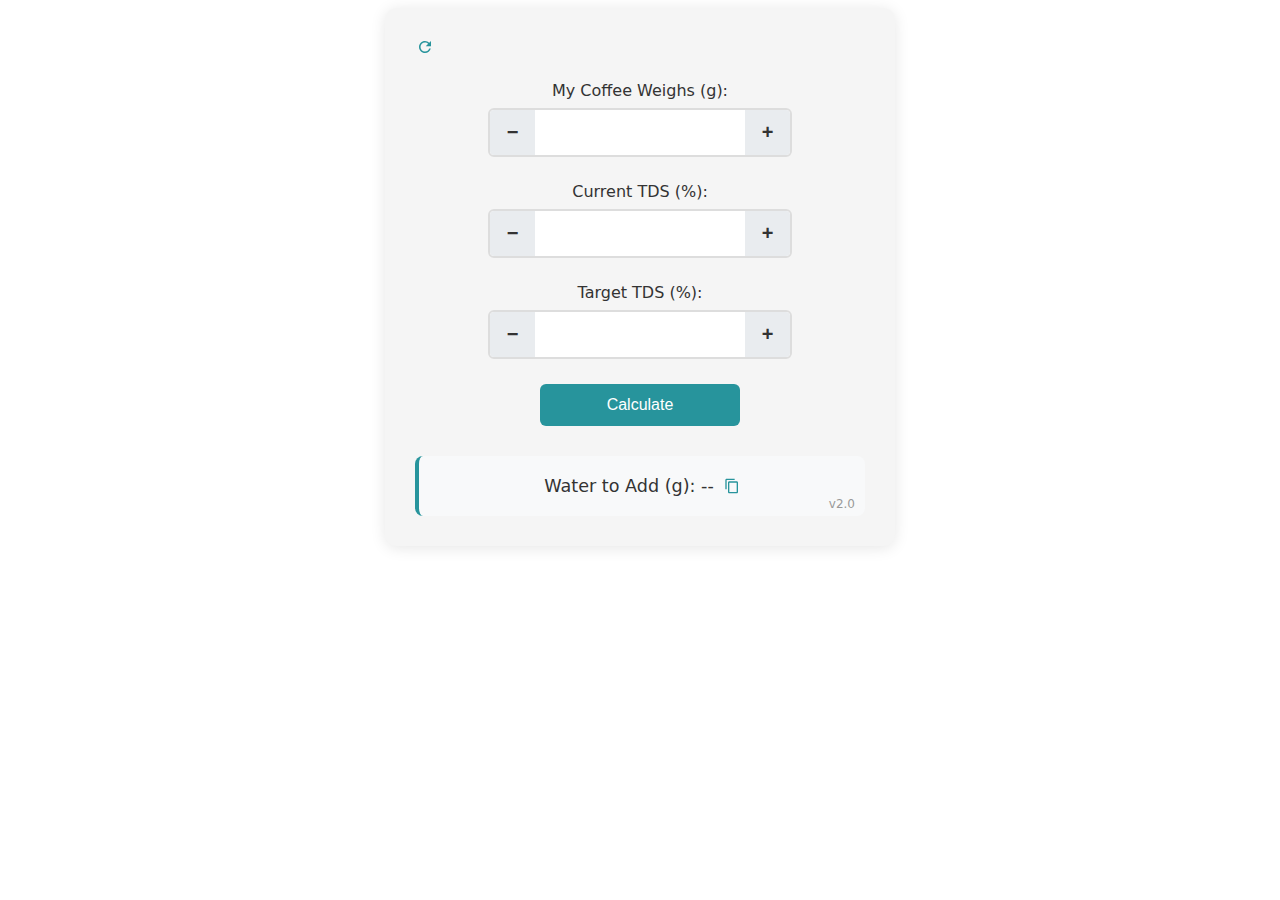
<file: index.html>
<!DOCTYPE html>
<html lang="en">
<head>
    <meta charset="UTF-8">
    <meta name="viewport" content="width=device-width, initial-scale=1.0">
    <title>Coffee Bypass Calculator</title>
    <link rel="stylesheet" href="styles.css">
</head>
<body>
    <div id="calculator">
        <div class="calculator-header">
            <button class="reset-btn" onclick="resetCalculator()" aria-label="Reset calculator">
                <svg viewBox="0 0 24 24" width="20" height="18">
                    <path fill="currentColor" d="M17.65 6.35A7.958 7.958 0 0012 4c-4.42 0-7.99 3.58-7.99 8s3.57 8 7.99 8c3.73 0 6.84-2.55 7.73-6h-2.08A5.99 5.99 0 0112 18c-3.31 0-6-2.69-6-6s2.69-6 6-6c1.66 0 3.14.69 4.22 1.78L13 11h7V4l-2.35 2.35z"/>
                </svg>
            </button>
        </div>

        <div class="input-group">
            <label for="coffeeWeight">My Coffee Weighs (g):</label>
            <div class="stepper" role="spinbutton" aria-valuemin="0">
                <button type="button" class="stepper-btn minus">−</button>
                <input type="number" id="coffeeWeight" required step="1" min="0">
                <button type="button" class="stepper-btn plus">+</button>
            </div>
        </div>

        <div class="input-group">
            <label for="currentTDS">Current TDS (%):</label>
            <div class="stepper" role="spinbutton" aria-valuemin="0" aria-valuemax="12">
                <button type="button" class="stepper-btn minus">−</button>
                <input type="number" id="currentTDS" required step="0.01" min="0" max="12">
                <button type="button" class="stepper-btn plus">+</button>
                <div class="tooltip">Range: 0-12%</div>
            </div>
        </div>

        <div class="input-group">
            <label for="targetTDS">Target TDS (%):</label>
            <div class="stepper" role="spinbutton" aria-valuemin="0" aria-valuemax="5">
                <button type="button" class="stepper-btn minus">−</button>
                <input type="number" id="targetTDS" required step="0.01" min="0" max="5">
                <button type="button" class="stepper-btn plus">+</button>
                <div class="tooltip">Range: 0-5%</div>
            </div>
        </div>

        <button id="calculate-btn" class="calculate" onclick="showCalculating()">Calculate</button>

        <div class="results">
            <div class="result-wrapper">
                <p id="waterToAdd">Water to Add (g): --</p>
                <button class="copy-btn" onclick="copyResults()" aria-label="Copy results">
                    <svg viewBox="0 0 24 24" width="16" height="16">
                        <path fill="currentColor" d="M16 1H4c-1.1 0-2 .9-2 2v14h2V3h12V1zm3 4H8c-1.1 0-2 .9-2 2v14c0 1.1.9 2 2 2h11c1.1 0 2-.9 2-2V7c0-1.1-.9-2-2-2zm0 16H8V7h11v14z"/>
                    </svg>
                </button>
            </div>
            <div class="version-label">v2.0</div>
        </div>

        <!-- Toast notification -->
        <div id="toast" class="toast" role="alert" aria-live="polite"></div>
    </div>

    <script src="coffee_bypass_calculator.js"></script>
</body>
</html>
</file>
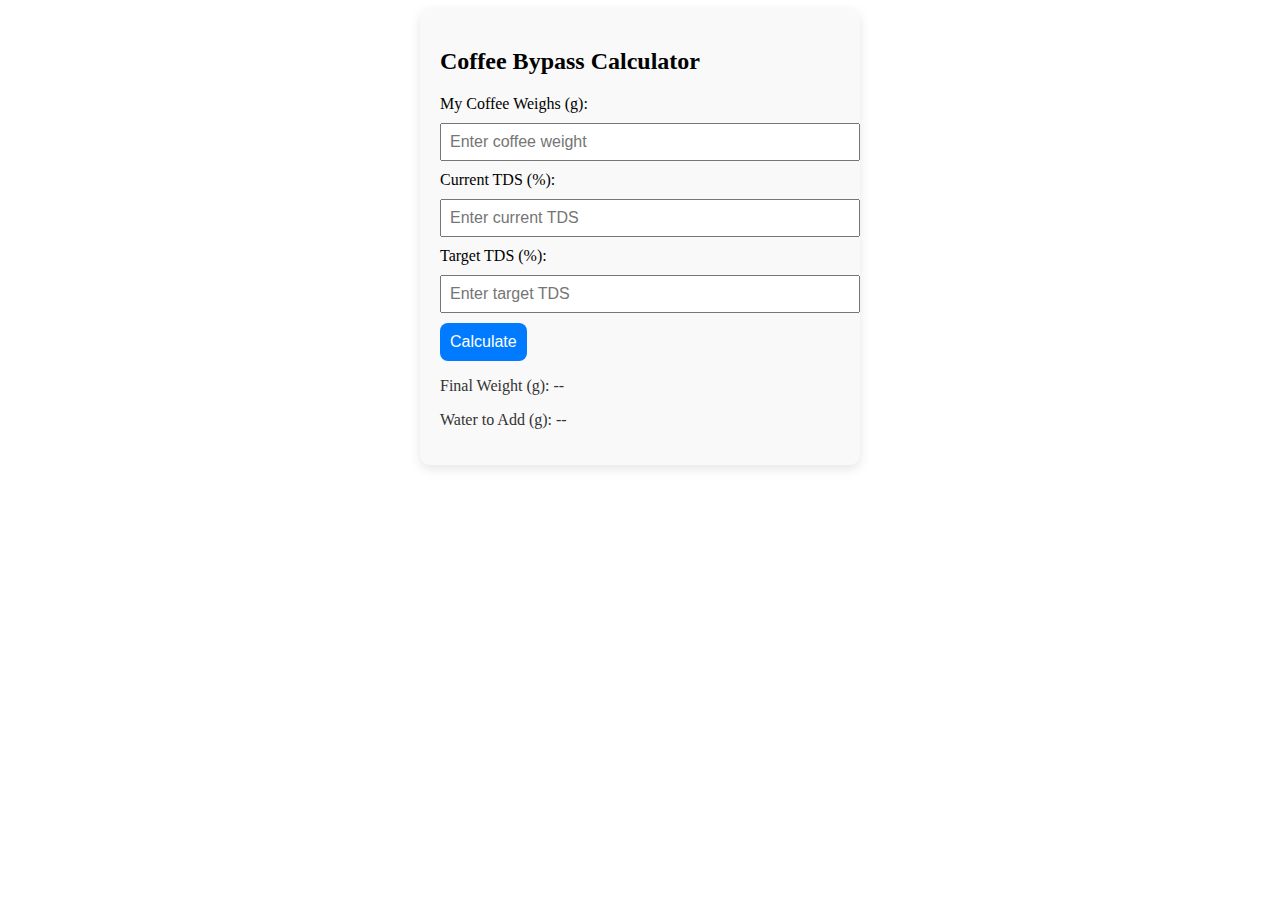
<file: coffee_bypass_calculator.html>
<!DOCTYPE html>
<html lang="en">
<head>
  <meta charset="UTF-8">
  <meta name="viewport" content="width=device-width, initial-scale=1.0">
  <title>Coffee Bypass Calculator</title>
  <style>
    #calculator {
      max-width: 400px;
      margin: 0 auto;
      padding: 20px;
      background-color: #f9f9f9;
      border-radius: 10px;
      box-shadow: 0px 4px 12px rgba(0, 0, 0, 0.1);
    }
    label, input {
      display: block;
      width: 100%;
      margin-bottom: 10px;
    }
    input[type="number"] {
      padding: 8px;
      font-size: 16px;
    }
    button {
      padding: 10px;
      background-color: #007BFF;
      color: white;
      border: none;
      border-radius: 8px;
      font-size: 16px;
      cursor: pointer;
    }
    .results p {
      font-size: 16px;
      color: #333;
    }
  </style>
</head>
<body>

  <div id="calculator">
    <h2>Coffee Bypass Calculator</h2>

    <label for="coffeeWeight">My Coffee Weighs (g):</label>
    <input type="number" id="coffeeWeight" placeholder="Enter coffee weight" required>

    <label for="currentTDS">Current TDS (%):</label>
    <input type="number" id="currentTDS" placeholder="Enter current TDS" required>

    <label for="targetTDS">Target TDS (%):</label>
    <input type="number" id="targetTDS" placeholder="Enter target TDS" required>

    <button id="calculate-btn">Calculate</button>

    <div class="results">
      <p id="finalWeight">Final Weight (g): --</p>
      <p id="waterToAdd">Water to Add (g): --</p>
    </div>
  </div>

  <script>
    document.addEventListener('DOMContentLoaded', function() {
      
      const calculateButton = document.getElementById('calculate-btn');

      // Event listener for the button
      calculateButton.addEventListener('click', function() {
        
        const coffeeWeight = parseFloat(document.getElementById('coffeeWeight').value);
        const currentTDS = parseFloat(document.getElementById('currentTDS').value);
        const targetTDS = parseFloat(document.getElementById('targetTDS').value);

        // Validate input
        if (isNaN(coffeeWeight) || isNaN(currentTDS) || isNaN(targetTDS) || coffeeWeight <= 0 || currentTDS <= 0 || targetTDS <= 0) {
          alert("Please enter valid positive numbers.");
          return;
        }

        // Calculate the final weight and water to add
        const finalWeight = (coffeeWeight * currentTDS) / targetTDS;
        const waterToAdd = finalWeight - coffeeWeight;

        // Display results
        document.getElementById('finalWeight').innerText = 'Final Weight (g): ' + finalWeight.toFixed(2);
        document.getElementById('waterToAdd').innerText = 'Water to Add (g): ' + waterToAdd.toFixed(2);
      });
    });
  </script>

</body>
</html>
</file>
<file: styles.css>
:root {
    --primary-color: #27949C;
    --text-color: #333;
    --border-color: #ddd;
    --hover-color: #1b666c;
    --error-color: #dc3545;
    --toast-bg: rgba(0, 0, 0, 0.8);
}

#calculator {
    max-width: 450px;
    margin: 0px auto;
    padding: 30px;
    background: #f5f5f5;
    border-radius: 12px;
    box-shadow: 0 2px 15px rgba(0,0,0,0.1);
    font-family: system-ui, -apple-system, sans-serif;
}

/* Calculator Header */
.calculator-header {
    display: flex;
    justify-content: space-between;
    align-items: center;
    margin-bottom: 25px;
}

.calculator-header h2 {
    color: var(--primary-color);
    margin: 0;
}

/* Input Groups */
.input-group {
    margin-bottom: 25px;
    position: relative;
}

label {
    display: block;
    margin-bottom: 8px;
    font-weight: 400;
    color: var(--text-color);
    text-align: center;
}

/* Stepper Container */
.stepper {
    position: relative;
    display: flex;
    align-items: center;
    height: 45px;
    width: 300px;
    border: 2px solid var(--border-color);
    border-radius: 6px;
    overflow: hidden;
    margin: 0 auto;
    background: white;
    transition: border-color 0.3s ease;
}

.stepper.invalid {
    border-color: var(--error-color);
}

/* Stepper Input */
.stepper input[type="number"] {
    -moz-appearance: textfield;
    flex: 1;
    border: none;
    text-align: center;
    padding: 0 45px;
    margin: 0;
    font-size: 14px; /* Slightly smaller font size for longer numbers */
    height: 100%;
    width: 100%;
    min-width: 0;
    background: transparent;
}

.stepper input[type="number"]::-webkit-outer-spin-button,
.stepper input[type="number"]::-webkit-inner-spin-button {
    -webkit-appearance: none;
    margin: 0;
}

/* Stepper Buttons */
.stepper-btn {
    position: absolute;
    width: 45px;
    height: 100%;
    background: #e9ecef;
    border: none;
    cursor: pointer;
    display: flex;
    align-items: center;
    justify-content: center;
    font-size: 20px;
    font-weight: bold;
    user-select: none;
    transition: background-color 0.2s ease;
    color: var(--text-color);
    z-index: 2;
}

.stepper-btn.minus {
    left: 0;
}

.stepper-btn.plus {
    right: 0;
}

.stepper-btn:hover {
    background: #dee2e6;
}

/* Input Focus State */
.stepper input:focus {
    outline: none;
}

.stepper:focus-within {
    border-color: var(--primary-color);
}

/* Tooltip */
.tooltip {
    position: absolute;
    top: -30px;
    left: 50%;
    transform: translateX(-50%);
    background: var(--toast-bg);
    color: white;
    padding: 4px 8px;
    border-radius: 4px;
    font-size: 12px;
    pointer-events: none;
    opacity: 0;
    transition: opacity 0.2s;
    white-space: nowrap;
    z-index: 3;
}

.stepper:hover .tooltip {
    opacity: 1;
}

/* Calculate Button */
button.calculate {
    background: var(--primary-color);
    color: white;
    border: none;
    padding: 12px 20px;
    border-radius: 6px;
    cursor: pointer;
    font-size: 16px;
    margin: 20px auto;
    display: block;
    width: 200px;
    transition: all 0.3s ease;
}

button.calculate:hover {
    background: var(--hover-color);
}

button.calculate:disabled {
    opacity: 0.7;
    cursor: not-allowed;
}

/* Results Section */
.results {
    margin-top: 30px;
    padding: 20px;
    background: #f8f9fa;
    border-radius: 8px;
    border-left: 4px solid var(--primary-color);
    position: relative;
}

.result-wrapper {
    display: flex;
    align-items: center;
    justify-content: center;
    gap: 10px;
}

.results p {
    margin: 0;
    font-size: 1.1em;
    color: var(--text-color);
}

/* Animation for value changes */
@keyframes highlight {
    0% { background-color: transparent; }
    50% { background-color: rgba(39, 148, 156, 0.1); }
    100% { background-color: transparent; }
}

.results p.changed {
    animation: highlight 0.5s ease-out;
}

/* Utility Buttons */
.reset-btn, .copy-btn {
    background: transparent;
    border: none;
    cursor: pointer;
    padding: 0px;
    border-radius: 4px;
    transition: background-color 0.2s ease;
    display: flex;
    align-items: center;
    justify-content: center;
}

.reset-btn:hover, .copy-btn:hover {
    background: rgba(0, 0, 0, 0.05);
}

.reset-btn svg, .copy-btn svg {
    color: var(--primary-color);
}

/* Toast Notification */
.toast {
    position: fixed;
    bottom: 20px;
    left: 50%;
    transform: translateX(-50%);
    background: var(--toast-bg);
    color: white;
    padding: 12px 24px;
    border-radius: 8px;
    font-size: 14px;
    opacity: 0;
    transition: opacity 0.3s ease;
    pointer-events: none;
    z-index: 1000;
}

.toast.show {
    opacity: 1;
}

/* Version Label */
.version-label {
    position: absolute;
    bottom: 5px;
    right: 10px;
    font-size: 12px;
    color: #999;
}

/* RTL Support */
[dir="rtl"] .results {
    border-left: none;
    border-right: 4px solid var(--primary-color);
}

[dir="rtl"] .stepper-btn.minus {
    left: auto;
    right: 0;
}

[dir="rtl"] .stepper-btn.plus {
    right: auto;
    left: 0;
}

/* Mobile Optimization */
@media (max-width: 600px) {
    #calculator {
        margin: 10px;
        padding: 20px;
    }

    .stepper {
        width: 90%;
        height: 50px;
    }

    .stepper-btn {
        width: 50px;
    }

    .stepper input[type="number"] {
        font-size: 16px;
        padding: 0 50px;
    }

    button.calculate {
        width: 90%;
    }

    .results {
        margin-top: 20px;
        padding: 15px;
    }
}
</file>
